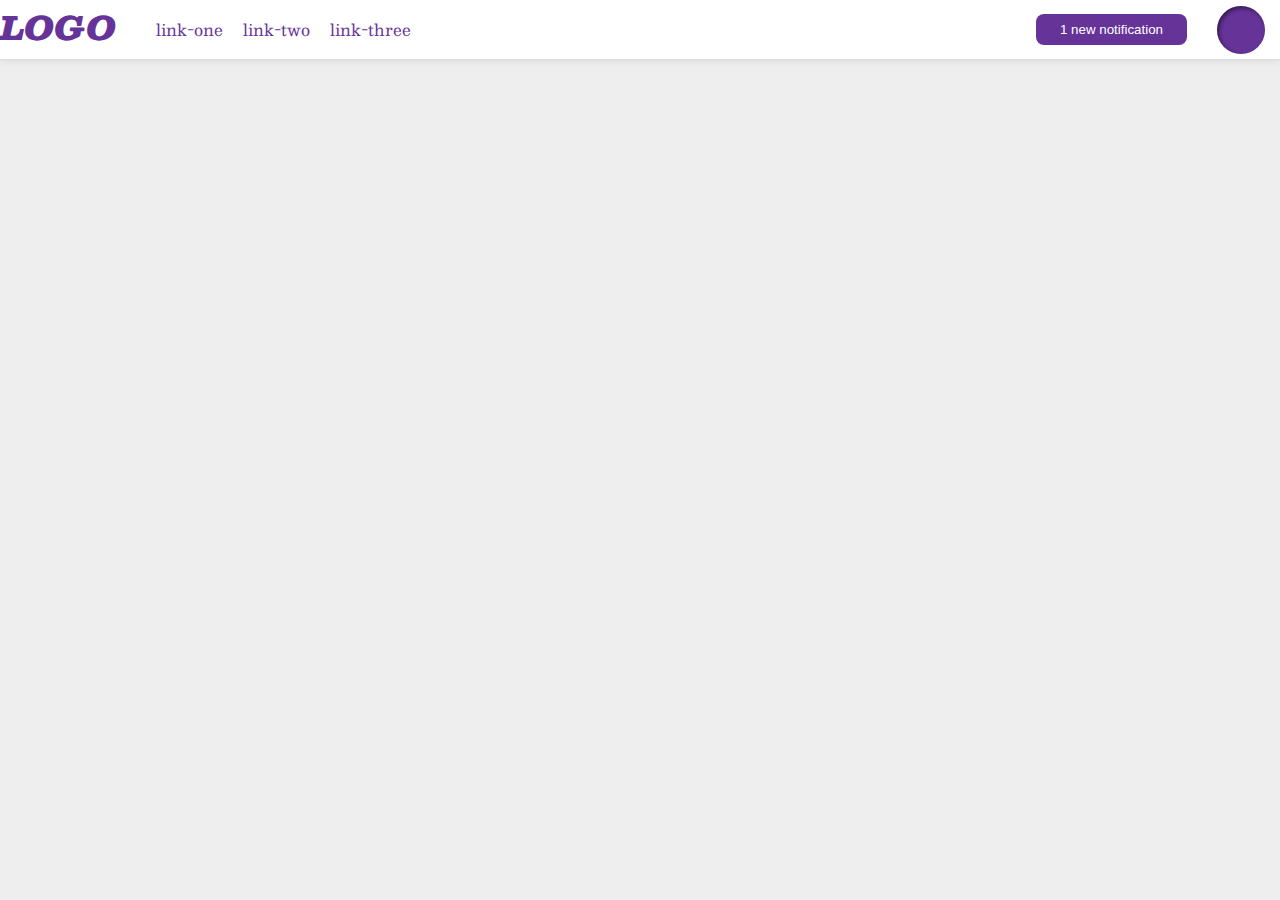
<file: flex/03-flex-header-2/index.html>
<!DOCTYPE html>
<html lang="en">
  <head>
    <meta charset="UTF-8">
    <meta http-equiv="X-UA-Compatible" content="IE=edge">
    <meta name="viewport" content="width=device-width, initial-scale=1.0">
    <title>Flex Header 2</title>
    <link rel="stylesheet" href="style.css">
  </head>
  <body>
    <div class="header">
      <div class="left-items">
      <div class="logo">
        LOGO
      </div>
      <ul class="links">
        <li><a href="google.com">link-one</a></li>
        <li><a href="google.com">link-two</a></li>
        <li><a href="google.com">link-three</a></li>
      </ul>
      </div>
      <div class="right-items">
      <button class="notifications">
        1 new notification
      </button>
      <div class="profile-image"></div>
      </div>
    </div>
  </body>
</html>
</file>
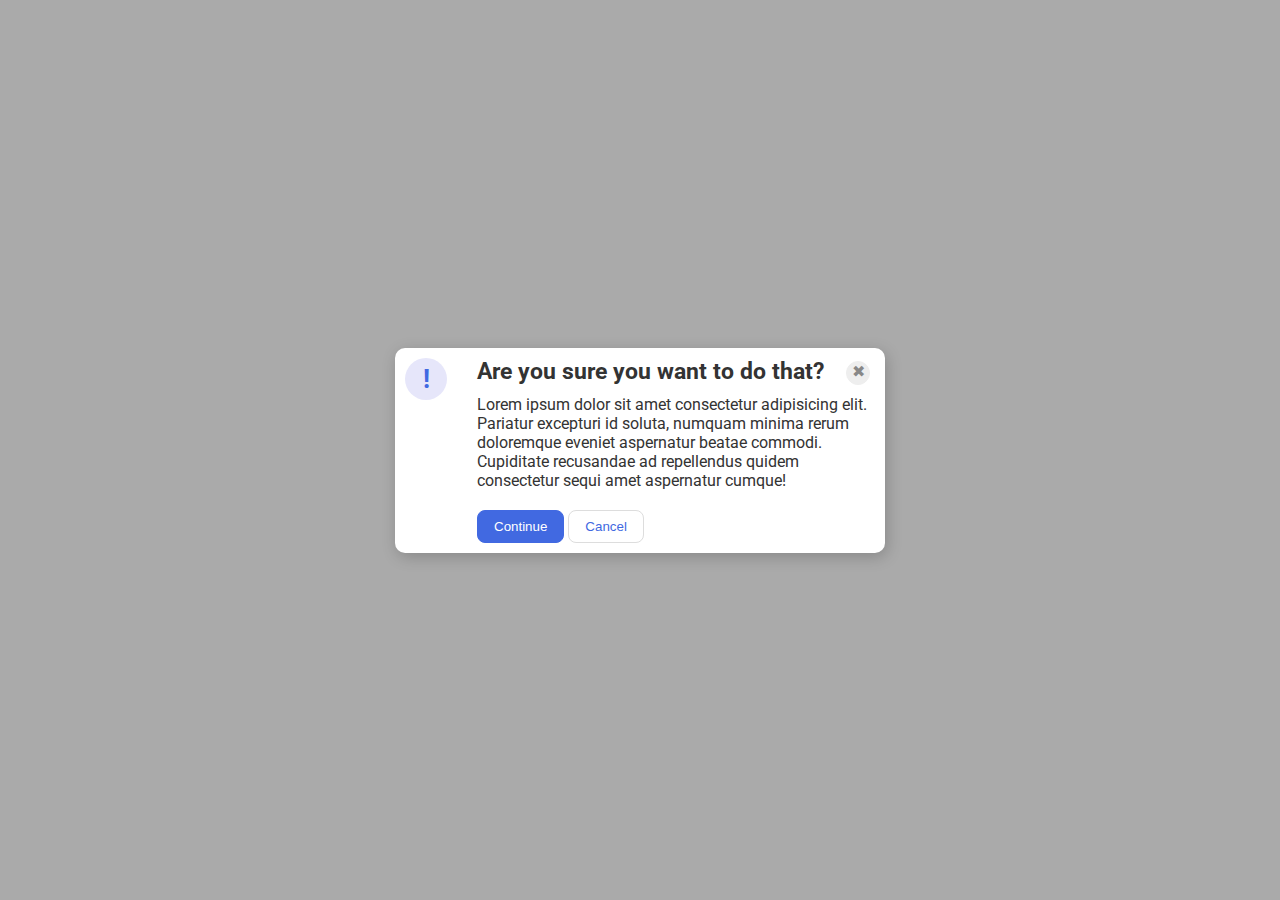
<file: flex/05-flex-modal/index.html>
<!DOCTYPE html>
<html lang="en">
  <head>
    <meta charset="UTF-8">
    <meta http-equiv="X-UA-Compatible" content="IE=edge">
    <meta name="viewport" content="width=device-width, initial-scale=1.0">
    <link rel="stylesheet" href="style.css">
    <title>Modal</title>
  </head>
  <body>
    <div class="modal">
      <div class="icon">!</div>
      <div class="rest-of-warning">
        <div class="close-arranger">
          <div class="header">Are you sure you want to do that?</div>
          <button class="close-button">✖</button>
        </div>
        <div class="text">Lorem ipsum dolor sit amet consectetur adipisicing elit. Pariatur excepturi id soluta, numquam minima rerum doloremque eveniet aspernatur beatae commodi. Cupiditate recusandae ad repellendus quidem consectetur sequi amet aspernatur cumque!</div>
        <button class="continue">Continue</button>
        <button class="cancel">Cancel</button>
      </div>
    </div>
  </body>
</html>
</file>
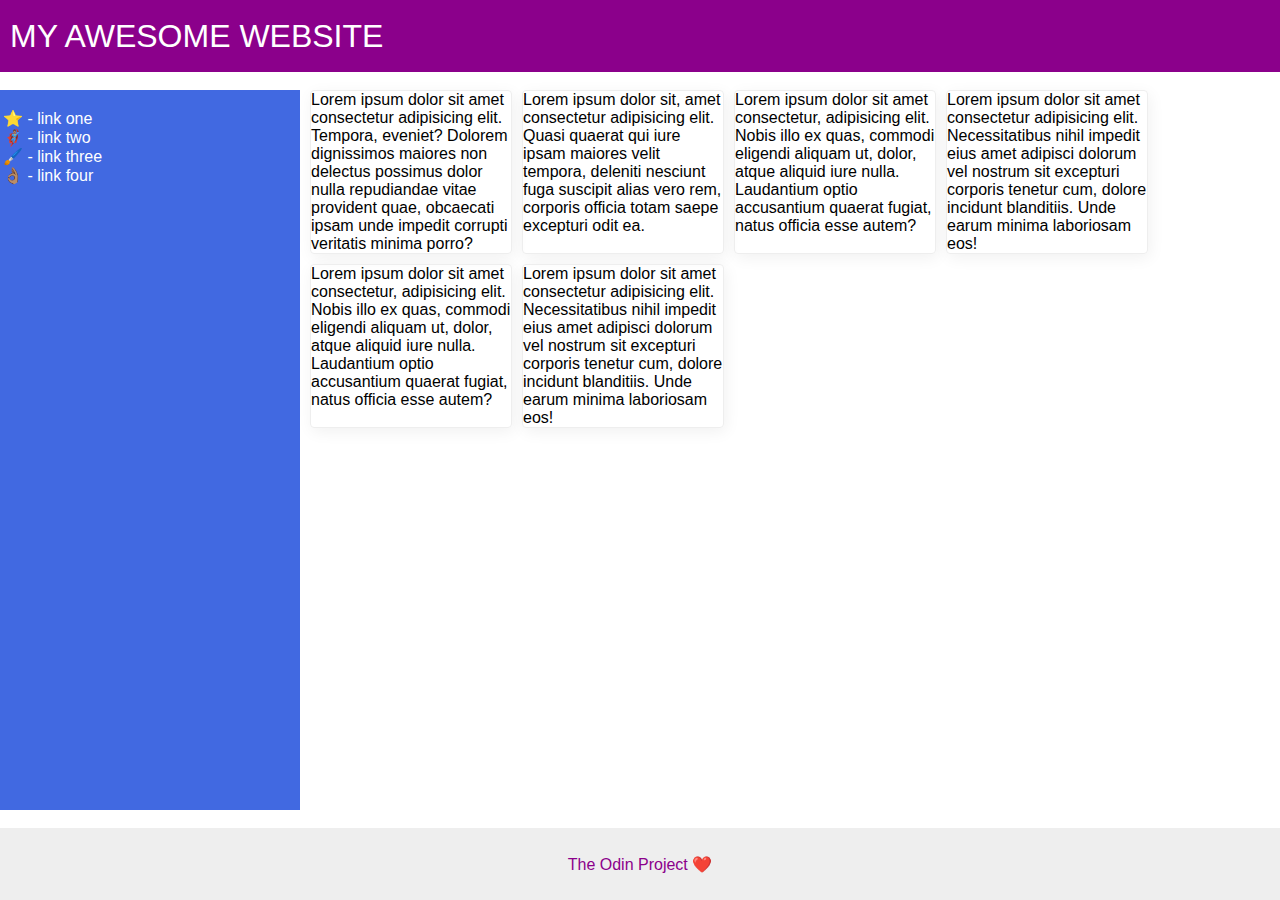
<file: flex/07-flex-layout-2/index.html>
<!DOCTYPE html>
<html lang="en">
  <head>
    <meta charset="UTF-8">
    <meta http-equiv="X-UA-Compatible" content="IE=edge">
    <meta name="viewport" content="width=device-width, initial-scale=1.0">
    <title>The Holy Grail</title>
    <link rel="stylesheet" href="style.css">
  </head>
  <body>
  
  <div class="header">
    <p id="header">MY AWESOME WEBSITE</p>
  </div>

  <div class="main-content">

    <div class="sidebar">
      <ul>
        <li><a href="#">⭐ - link one</a></li>
        <li><a href="#">🦸🏽‍♂️ - link two</a></li>
        <li><a href="#">🖌️ - link three</a></li>
        <li><a href="#">👌🏽 - link four</a></li>
      </ul>
    </div>

    <div class="right-side">

    <div class="grids">
      <div class="card">Lorem ipsum dolor sit amet consectetur adipisicing elit. Tempora, eveniet? Dolorem dignissimos maiores non delectus possimus dolor nulla repudiandae vitae provident quae, obcaecati ipsam unde impedit corrupti veritatis minima porro?</div>
      <div class="card">Lorem ipsum dolor sit, amet consectetur adipisicing elit. Quasi quaerat qui iure ipsam maiores velit tempora, deleniti nesciunt fuga suscipit alias vero rem, corporis officia totam saepe excepturi odit ea.</div>
      <div class="card">Lorem ipsum dolor sit amet consectetur, adipisicing elit. Nobis illo ex quas, commodi eligendi aliquam ut, dolor, atque aliquid iure nulla. Laudantium optio accusantium quaerat fugiat, natus officia esse autem?</div>
      <div class="card">Lorem ipsum dolor sit amet consectetur adipisicing elit. Necessitatibus nihil impedit eius amet adipisci dolorum vel nostrum sit excepturi corporis tenetur cum, dolore incidunt blanditiis. Unde earum minima laboriosam eos!</div>
      <div class="card">Lorem ipsum dolor sit amet consectetur, adipisicing elit. Nobis illo ex quas, commodi eligendi aliquam ut, dolor, atque aliquid iure nulla. Laudantium optio accusantium quaerat fugiat, natus officia esse autem?</div>
      <div class="card">Lorem ipsum dolor sit amet consectetur adipisicing elit. Necessitatibus nihil impedit eius amet adipisci dolorum vel nostrum sit excepturi corporis tenetur cum, dolore incidunt blanditiis. Unde earum minima laboriosam eos!</div> 
    </div>
    </div>

  </div>

  <div class="footer">
    <p>The Odin Project ❤️ </p>
  </div>

  </body>
</html>
</file>
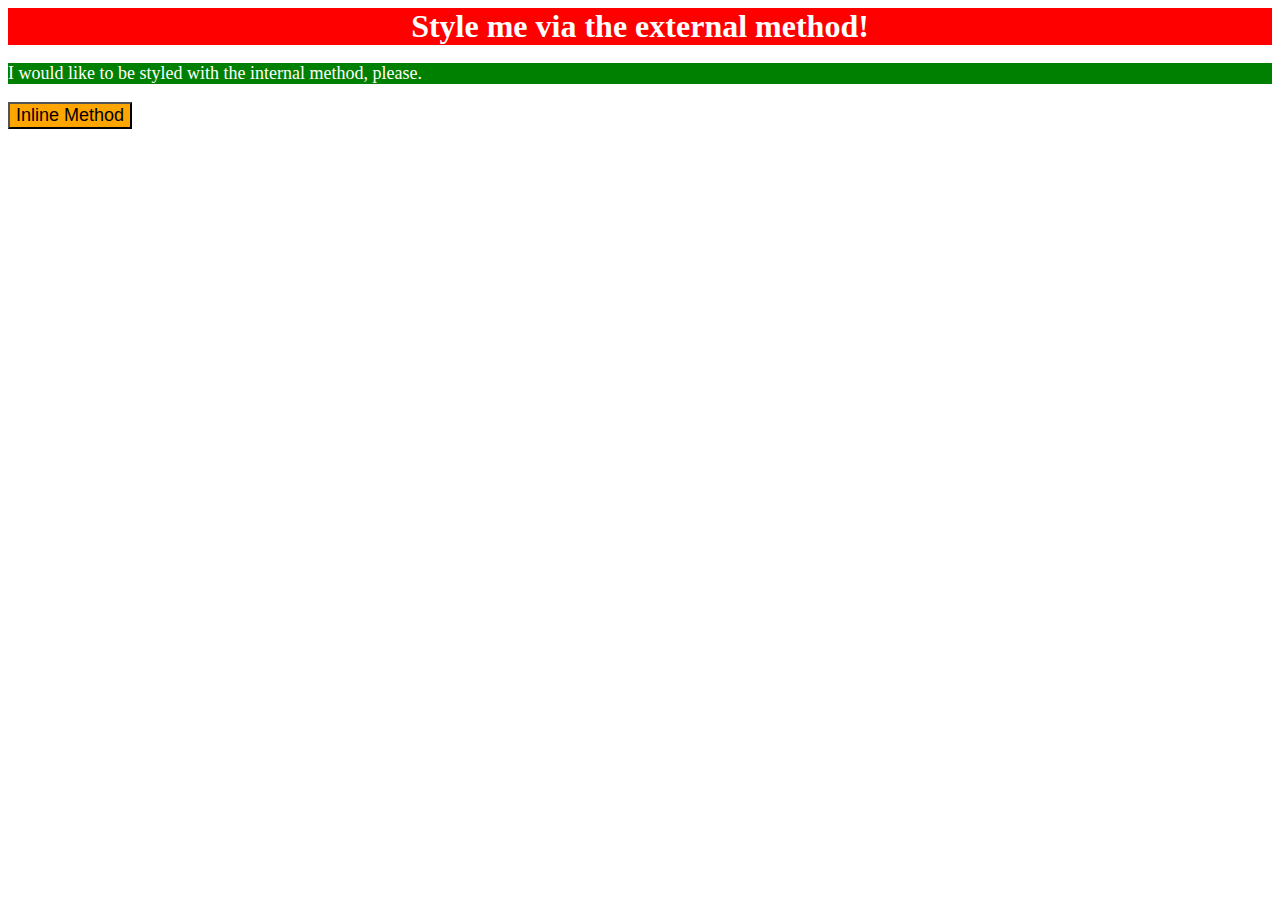
<file: foundations/01-css-methods/index.html>
<!DOCTYPE html>
<html lang="en">
  <head>
    <meta charset="UTF-8">
    <meta http-equiv="X-UA-Compatible" content="IE=edge">
    <meta name="viewport" content="width=device-width, initial-scale=1.0">
    <title>Methods for Adding CSS</title>
    <link rel="stylesheet" href="styles.css">
    <style>
      p {
    background-color: green;
    color: white;
    font-size: 18px;
    
}
    </style>
  </head>
  <body>
    <div>Style me via the external method!</div>
    <p>I would like to be styled with the internal method, please.</p>
    <button style="background-color: orange; font-size: 18px;">
      Inline Method
    </button>
  </body>
</html>
</file>
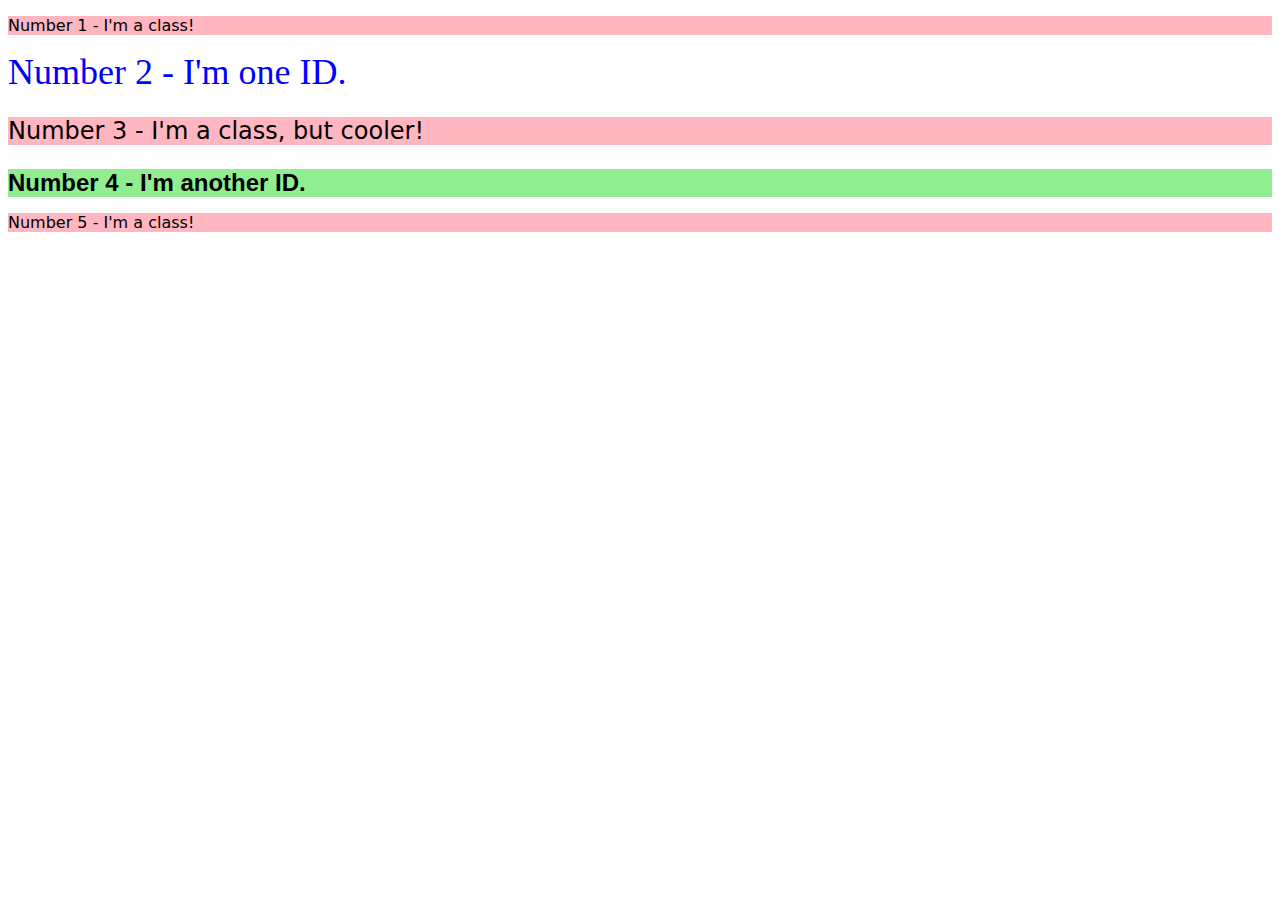
<file: foundations/02-class-id-selectors/index.html>
<!DOCTYPE html>
<html lang="en">
  <head>
    <meta charset="UTF-8">
    <meta http-equiv="X-UA-Compatible" content="IE=edge">
    <meta name="viewport" content="width=device-width, initial-scale=1.0">
    <title>Class and ID Selectors</title>
    <link rel="stylesheet" href="style.css">
  </head>
  <body>
    <p class="odd">Number 1 - I'm a class!</p>
    <div id="second">Number 2 - I'm one ID.</div>
    <p class="odd twentyfour">Number 3 - I'm a class, but cooler!</p>
    <div class="twentyfour" id="fourth">Number 4 - I'm another ID.</div>
    <p class="odd">Number 5 - I'm a class!</p>
  </body>
</html>
</file>
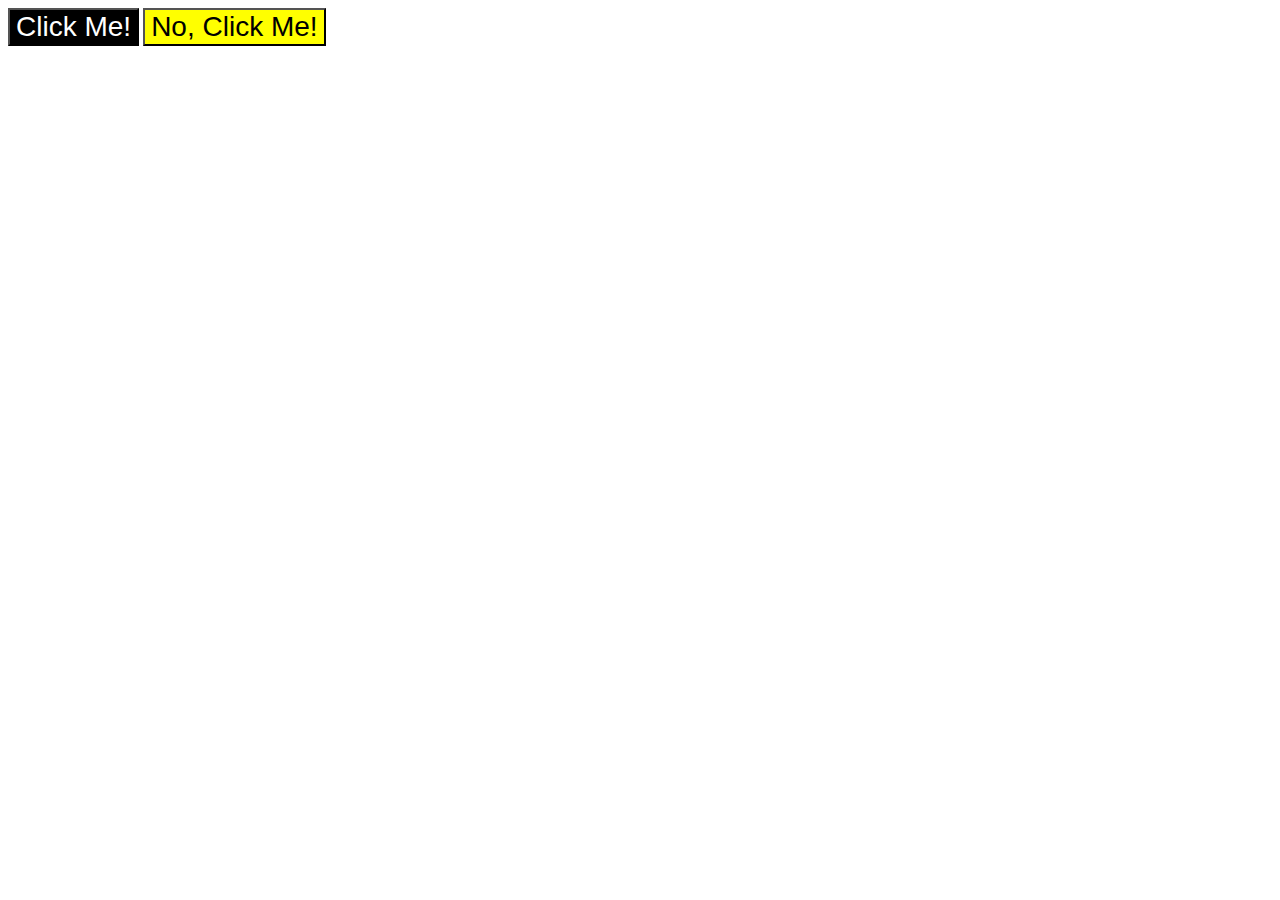
<file: foundations/03-grouping-selectors/index.html>
<!DOCTYPE html>
<html lang="en">
  <head>
    <meta charset="UTF-8">
    <meta http-equiv="X-UA-Compatible" content="IE=edge">
    <meta name="viewport" content="width=device-width, initial-scale=1.0">
    <title>Grouping Selectors</title>
    <link rel="stylesheet" href="style.css">
  </head>
  <body>
    <button class="click-button">Click Me!</button>
    <button class="no-button">No, Click Me!</button>
  </body>
</html>
</file>
<file: flex/03-flex-header-2/style.css>
/* this is some magical font-importing.  
you'll learn about it later. */
@import url('https://fonts.googleapis.com/css2?family=Besley:ital,wght@0,400;1,900&display=swap');

body {
  margin: 0;
  background: #eee;
  font-family: Besley, serif;
}

.left-items {
  display: flex;
  flex-direction: row;
  margin-right: auto;
}

.right-items {
  display: flex;
  flex-direction: row;
  justify-content: space-around;
  align-items: center;
  gap: 30px;
  margin-left: auto;
}

.links {
  display: flex;
  flex-direction: row;
  gap: 20px;
}

.header {
  background: white;
  border-bottom: 1px solid #ddd;
  box-shadow: 0 0 8px rgba(0,0,0,.1);
  display: flex;
  flex-direction: row;
}

.profile-image {
  background: rebeccapurple;
  box-shadow: inset 2px 2px 4px rgba(0,0,0,.5);
  border-radius: 50%;
  width: 48px;
  height: 48px;
  margin-right: 15px;
}

.logo {
  color: rebeccapurple;
  font-size: 32px;
  font-weight: 900;
  font-style: italic;
}

button {
  border: none;
  border-radius: 8px;
  background: rebeccapurple;
  color: white;
  padding: 8px 24px;
}

a {
  /* this removes the line under our links */
  text-decoration: none;
  color: rebeccapurple;
}

ul {
  list-style-type: none;
}
</file>
<file: flex/05-flex-modal/style.css>
@import url('https://fonts.googleapis.com/css2?family=Roboto:wght@400;700&display=swap');

html, body {
  height: 100%;
}

body {
  font-family: Roboto, sans-serif;
  margin: 0;
  background: #aaa;
  color: #333;
  /* I'll give you this one for free lol */
  display: flex;
  align-items: center;
  justify-content: center;
}

.modal {
  background: white;
  width: 480px;
  border-radius: 10px;
  box-shadow: 2px 4px 16px rgba(0,0,0,.2);
  display: flex;
  gap: 20px;
  padding-right: 10px;
 
}

.header {
  font-weight: bold;
  font-size: 23px;
  margin: 10px 10px 10px 0px;
}

.close-arranger {
  display: flex;
  align-items: center;

}

.icon {
  color: royalblue;
  font-size: 26px;
  font-weight: 700;
  background: lavender;
  width: 42px;
  height: 42px;
  border-radius: 50%;
  display: flex;
  align-items: center;
  justify-content: center;
  /* padding: 10px 20px 10px 20px;
  margin: 10px 20px 10px 20px; */
  flex-shrink: 0;
  margin: 10px;
}

.close-button {
  background: #eee;
  border-radius: 50%;
  color: #888;
  font-weight: 400;
  font-size: 16px;
  height: 24px;
  width: 24px;
  display: flex;
  justify-content: center;
  margin-right: 5px;
  margin-top: 3px;
  margin-left: auto;
  border: 1px solid #eee;
  padding: 0;
}

button {
  cursor: pointer;
  padding: 8px 16px;
  border-radius: 8px;
}

button.continue {
  background: royalblue;
  border: 1px solid royalblue;
  color: white;
}

button.cancel {
  background: white;
  border: 1px solid #ddd;
  color: royalblue;
}

button.continue, button.cancel {
  margin-top: 20px;
  margin-bottom: 10px;
}
</file>
<file: flex/07-flex-layout-2/style.css>
body {
  font-family: -apple-system, BlinkMacSystemFont, 'Segoe UI', Roboto, Oxygen, Ubuntu, Cantarell, 'Open Sans', 'Helvetica Neue', sans-serif;
  margin: 0;
  min-height: 100vh;

}

.header {
  height: 72px;
  background: darkmagenta;
  color: white;
}

.footer {
  height: 72px;
  background: #eee;
  color: darkmagenta;
}

.sidebar {
  width: 300px;
  background: royalblue;
  box-sizing: border-box;
}

.card {
  border: 1px solid #eee;
  box-shadow: 2px 4px 16px rgba(0,0,0,.06);
  border-radius: 4px;
}

/* My solution */

body {
  display: flex;
  flex-direction: column;
  justify-content: space-between;
}

ul {
  list-style-type: none;
  text-align: left;
  padding: 3px;
}

a {
  color: white;
  text-decoration: none;
}

.sidebar {
  display: flex;
  flex-shrink: 0;
}

.main-content {
  display: flex;
  flex-direction: row;
  height: 80vh;
}

.header {
  display: flex;
  font-size: 32px;
  font-family: Impact, 'Arial Narrow Bold', sans-serif;
  align-items: center;
}

#header {
  padding-left: 10px;
}


.grids {
  display: flex;
  flex-direction: row;
  gap: 10px;
  margin-left: 10px;
  margin-right: 10px;
  flex-wrap: wrap;
}

.card {
  flex-basis: 200px;
}


.footer {
  display: flex;
  align-items: center;
  justify-content: center;
}
</file>
<file: foundations/01-css-methods/styles.css>
div {
    background-color: red;
    color: white;
    font-size: 32px;
    text-align: center;
    font-weight: bold;
}


/*

p {
    background-color: green;
    color: white;
    font-size: 18px;
    
}

button {
    background-color: orange;
    font-size: 18px;
}

*/
</file>
<file: foundations/02-class-id-selectors/style.css>
.odd {
    background-color: lightpink;
    font-family: Verdana, DejaVu Sans, sans-serif;
}

#second {
    font-size: 36px;
    color: blue;
}

.twentyfour {
    font-size: 24px;
}

#fourth {
    background-color: lightgreen;
    font-size: 24px;
    font-weight: bold;
    font-family: Verdana, Geneva, Tahoma, sans-serif;
}
</file>
<file: foundations/03-grouping-selectors/style.css>
.click-button {
    background-color: black;
    color: white;
}

.no-button {
    background-color: yellow;
}

.click-button, .no-button {
    font-size: 28px;
    font-family: Helvetica, sans-serif;
}
</file>
